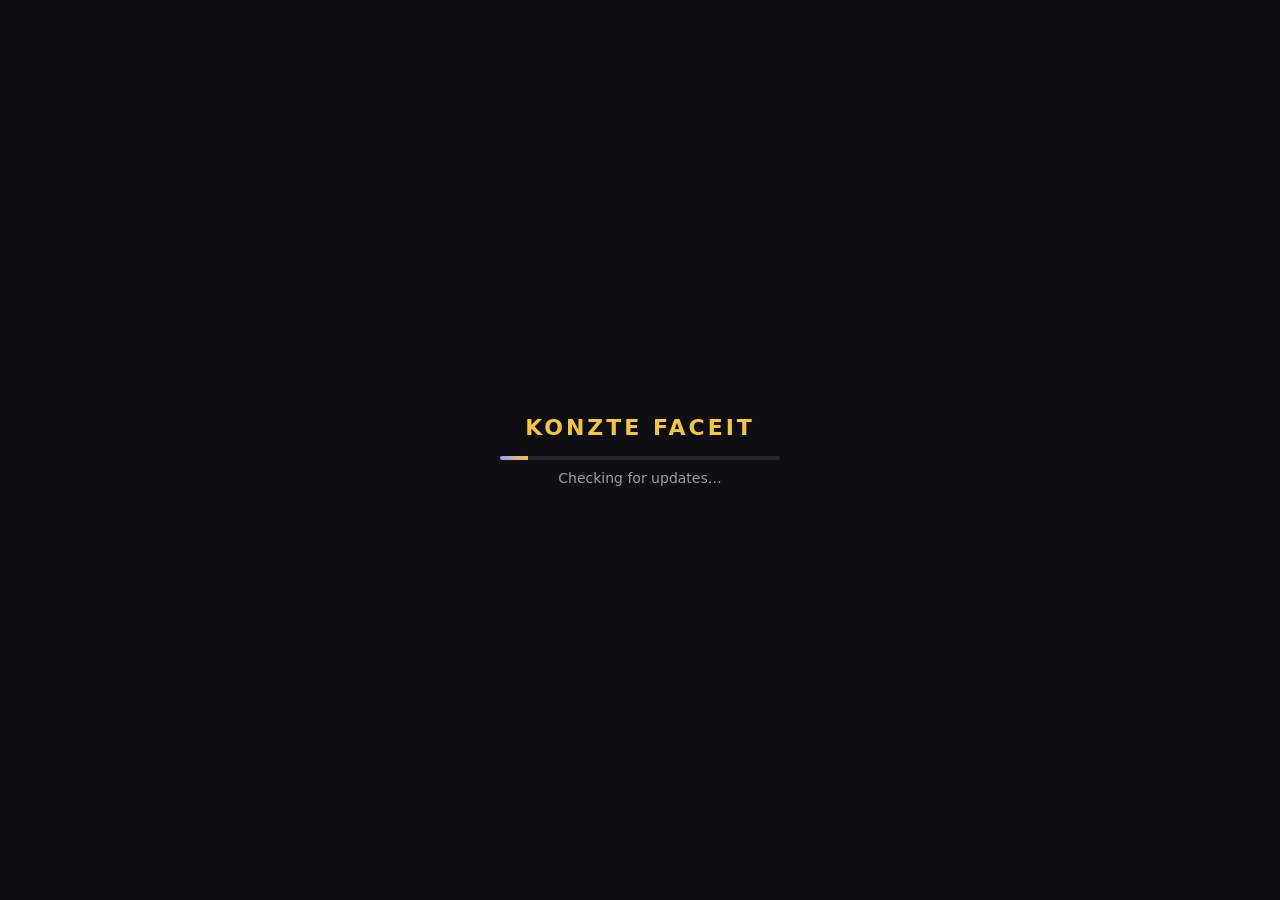
<file: app-tauri/shell/splash.html>
<!doctype html><meta charset="utf-8"><title>Konzte Faceit</title>
<body style="margin:0;height:100vh;display:grid;place-items:center;background:#0f0f13;color:#ddd;font:14px system-ui,sans-serif;user-select:none;cursor:default" onmousedown="window.__TAURI_INTERNALS__&&__TAURI_INTERNALS__.invoke('win_cmd',{cmd:'drag'})">
<div style="text-align:center"><div style="font-size:22px;font-weight:800;letter-spacing:3px;color:#f4c542">KONZTE FACEIT</div>
<div style="width:280px;height:4px;border-radius:2px;background:#26242d;margin:16px auto 10px;overflow:hidden"><i id="b" style="display:block;height:100%;width:10%;background:linear-gradient(90deg,#969df9,#f4c542);transition:width .3s"></i></div>
<div id="t" style="opacity:.7">Checking for updates…</div></div>
<script>document.addEventListener("contextmenu",e=>e.preventDefault())</script></body>
</file>
